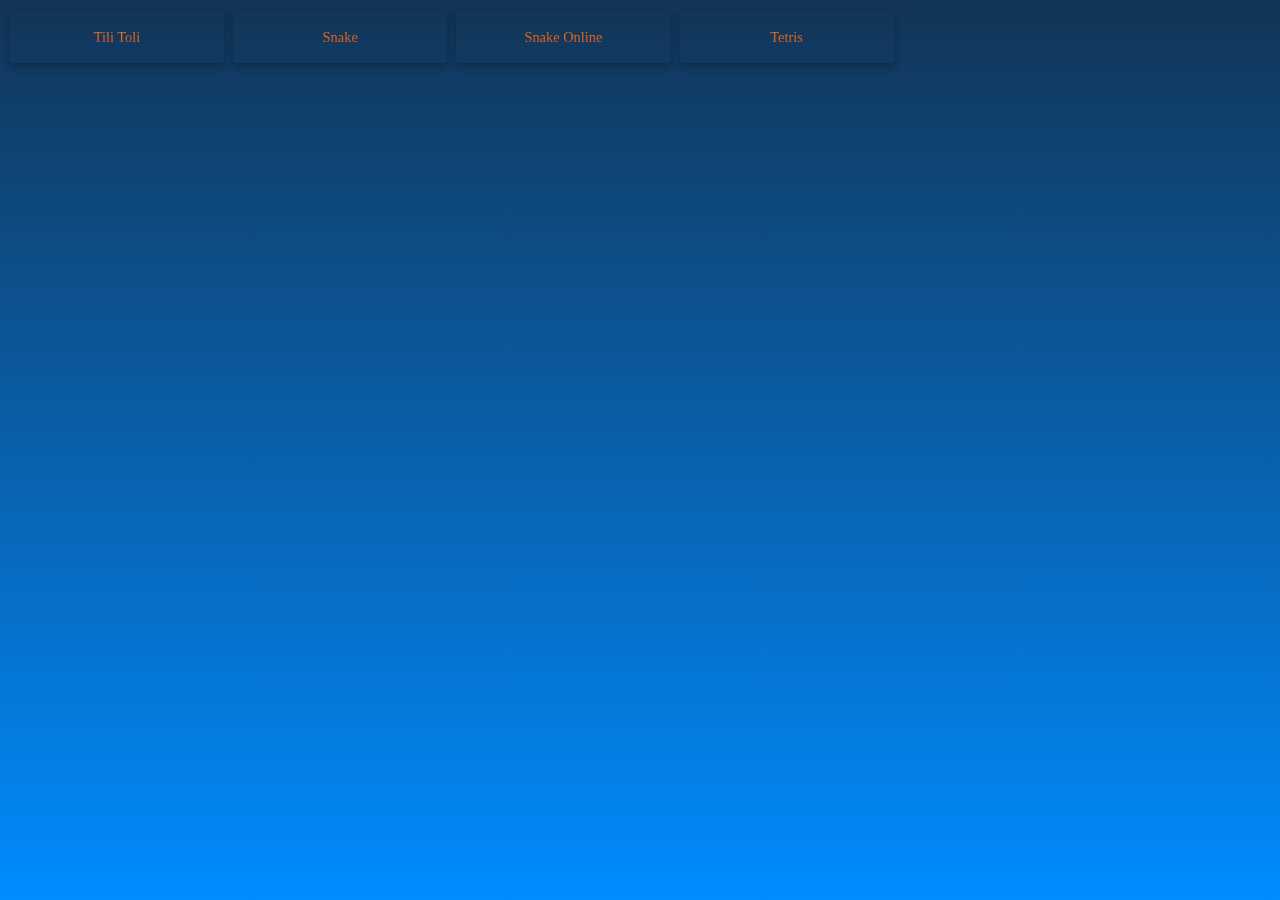
<file: index.html>
<!DOCTYPE html>
<html lang="en">

<head>
    <meta charset="UTF-8">
    <meta name="viewport" content="width=device-width, initial-scale=1.0">
    <title>Document</title>
    <link rel="stylesheet" href="css.css">
</head>

<body>
    <div class="container">
        <a href="/tili-toli/index.html" class="btn btn-">Tili Toli</a>
        <a href="/snake/index.html" class="btn btn-">Snake</a>
        <a href="/snake-online/index.html" class="btn btn-">Snake Online</a>
        <a href="/tetris/index.html" class="btn btn-">Tetris</a>
    </div>
</body>

</html>
</file>
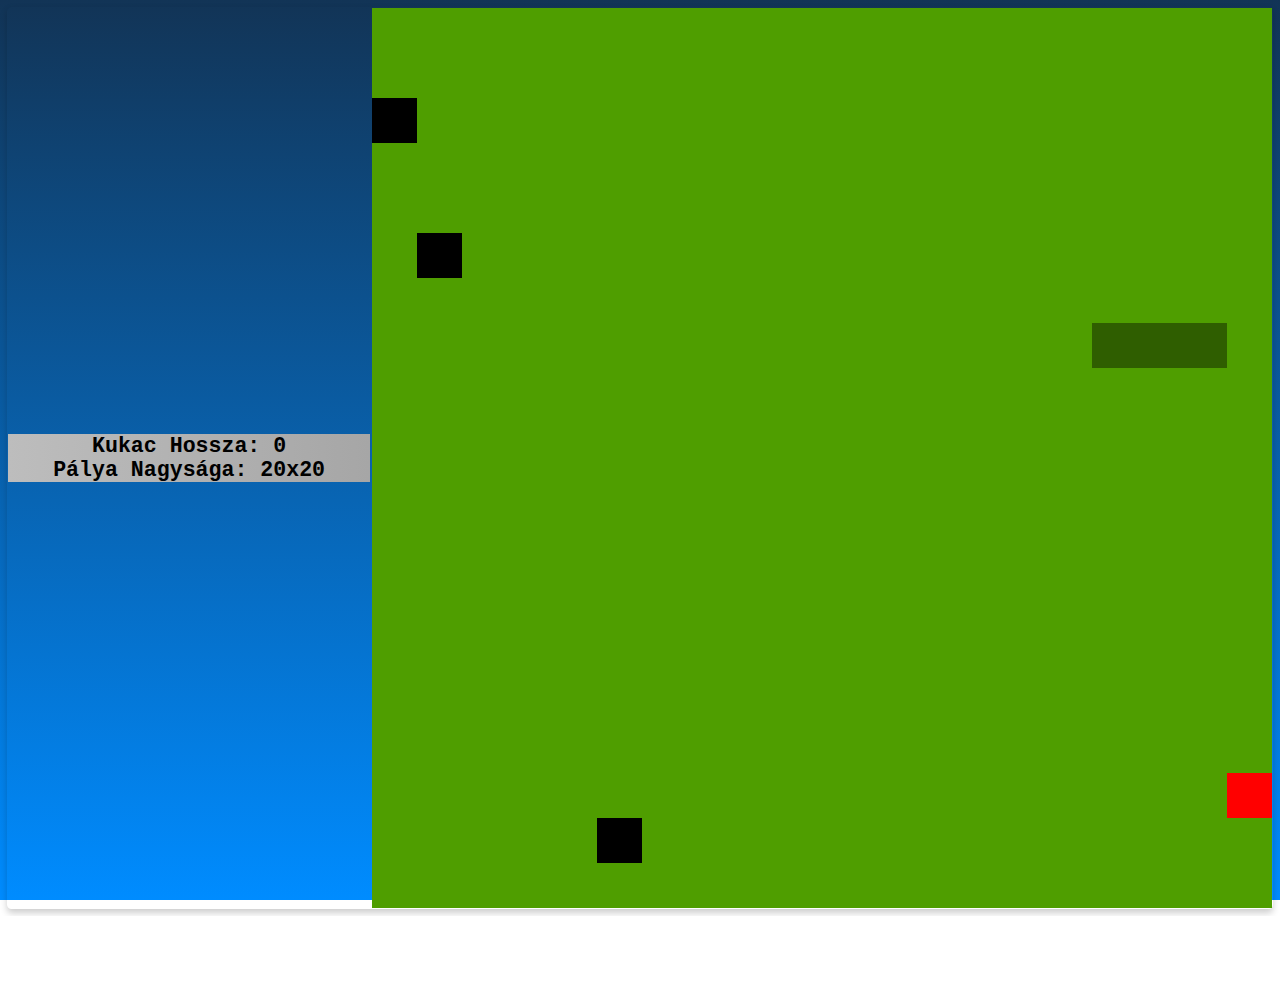
<file: snake/index.html>
<!DOCTYPE html>
<html lang="en">

<head>
    <meta charset="UTF-8">
    <meta name="viewport" content="width=device-width, initial-scale=1.0">
    <title>Document</title>
    <link rel='stylesheet' href='css.css'>
</head>

<body>

    <div class='maindiv' id='maindiv'>
        <table id='felosztas'>
            <tr>
                <td id='t1'>

                    <h2 id="pontszam">Kukac Hossza: <br>Pálya Nagysága: </h2>
                </td>
                <td id='t2'>
                    <div class='maindiv2' id='maindiv2'>

                        <table id='main'>

                        </table>

                    </div>
                </td>
            </tr>
        </table>
    </div>

    <script src='js.js'></script>

</body>

</html>
</file>
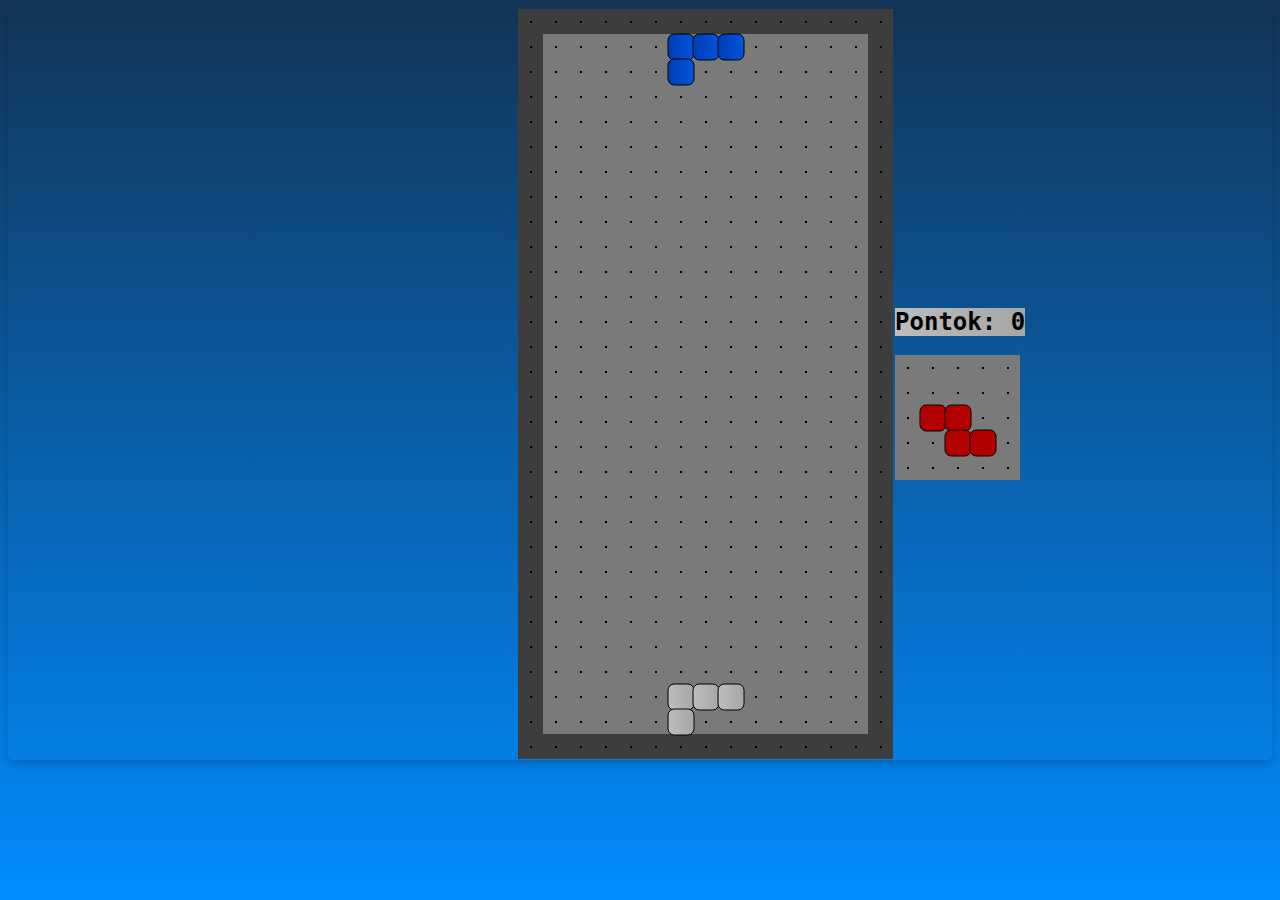
<file: tetris/index.html>
<!DOCTYPE html>
<html lang="en">

<head>
    <meta charset="UTF-8">
    <meta name="viewport" content="width=device-width, initial-scale=1.0">
    <title>Document</title>
    <link rel='stylesheet' href='css.css'>
</head>

<body>

    <div class='maindiv' id='maindiv'>
        <table id='felosztas'>
            <tr>
                <td id='t1'>
                </td>
                <td id='t2'>
                    <div class='maindiv2' id='maindiv2'>

                        <table id='main'>

                        </table>

                    </div>
                </td>
                <td id='t2'>
                    <div class='maindiv2' id='maindiv2'>

                        <h2 id="pontszam">Pontok: </h2>

                        <table id='mutato'>

                        </table>

                    </div>
                </td>
            </tr>
        </table>
    </div>

    <script src='js.js'></script>

</body>

</html>
</file>
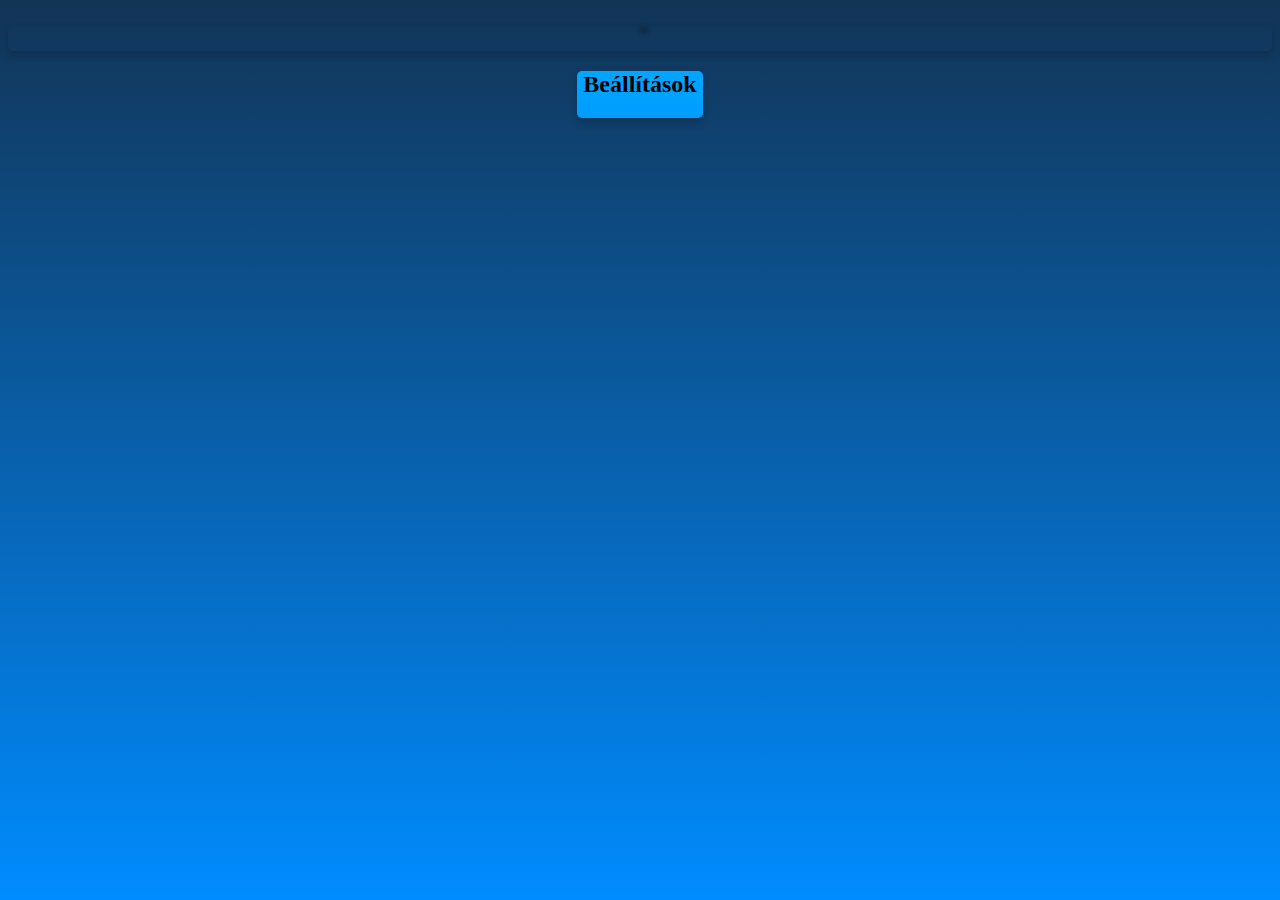
<file: tili-toli/index.html>
<!DOCTYPE html>
<html lang="en">

<head>
    <meta charset="UTF-8">
    <meta name="viewport" content="width=device-width, initial-scale=1.0">
    <title>Document</title>
    <link rel="stylesheet" href="css.css">
</head>

<body onload="document.getElementById('slider-val').innerHTML = 3; document.getElementById('slider-val2').innerHTML = 50">

    <!--<img id="pp" alt="image" src="asd.png">-->

    <br>

    <div class="kc" id="kc">
        <table id="main">

        </table>
    </div>
    <div class="settings">
        <!--<div class="content">
            <label class="label"><br>Keverések Száma: </label>
            <div class="slidecontainer">
                <input type="range" min="1" max="200" value="150" class="slider" id="ksz">

                <label class="lable"><br><br>Keverés Gyorsasága: </label>

                <input type="range" min="1" max="100" value="10" class="slider" id="kgy">
            </div>
        </div>-->

        <div style="height:0px;overflow:hidden">
            <input type="file" id="fileInput" name="fileInput" accept="image/*" />
        </div>

        <div class="hover-show-alap">
            <h2>Beállítások</h2>
            <div class="hover-show">
                <table class="tbb">
                    <tr>
                        <th>
                            <button type="button" class="btn" onclick="chooseFile();">Kép Kiválasztása</button>
                            <h4>Választás Meglévő Képekből: <br></h4>
                            <img src="kep1.png" width="84px" height="48px" onclick="kep1()">
                            <img src="kep2.png" width="84px" height="48px" onclick="kep2()">
                            <img src="kep3.png" width="84px" height="48px" onclick="kep3()">

                        </th>
                        <th>
                            <div class="slidecontainer">
                                <label class="label">Kép Felvágása:</label>
                                <input type="range" id="frame-slider" onchange="updateImageSize(this.value);" oninput="document.getElementById('slider-val').innerHTML = this.value" value="3" min="1" max="32" />
                                <div id="slider-val-cntnr">
                                    <span id="slider-val"></span>
                                </div>

                                <label class="lable">Keverések Száma: </label>
                                <input type="range" id="frame-slider2" onchange="keveresszam=parseInt(this.value * ta);" oninput="document.getElementById('slider-val2').innerHTML = this.value" value="50" min="3" max="100" />
                                <div id="slider-val-cntnr2">
                                    <span id="slider-val2"></span>
                                </div>
                            </div>
                        </th>
                        <th>
                            <div class="gomb">
                                <button onClick="keveres()" class="btn">Keverés</button>
                            </div>
                            <div class="gomb">
                                <button onClick="kirakas()" class="btn">Kirakás</button>
                            </div>
                        </th>
                    </tr>
                </table>
            </div>
        </div>

        <div style="height:0px;overflow:hidden">
            <img alt="asd" id="ktest">
        </div>

    </div>

    <script src="js.js"></script>
</body>

</html>
</file>
<file: css.css>
body {
    /*background-color: red;*/
    /* For browsers that do not support gradients */
    background-image: linear-gradient(#123456, #008cff);
    background-attachment: fixed;
    zoom: 90%;
}

#t1 {
    width: 37.5%;
    text-align: center;
}

table {
    border-collapse: collapse;
}

#message-container {
    width: 80%;
    max-width: 1200px;
}

#message-container div {
    background-color: #CCC;
    padding: 5px;
}

#message-container div:nth-child(2n) {
    background-color: #FFF;
}

h2 {
    font-family: Consolas, monaco, monospace;
    background: linear-gradient(to right, #bdbdbd, #a6a6a6);
}

a {
    font-size: 175%;
    box-shadow: 0 4px 8px 0 rgba(0, 0, 0, 0.2);
    transition: 0.3s;
    border-radius: 5px;
    /* 5px rounded corners */
    margin-left: auto;
    background: -webkit-linear-gradient(#ebae34, #e01a00);
    -webkit-background-clip: text;
    -webkit-text-fill-color: transparent;
}

.maindiv {
    box-shadow: 0 4px 8px 0 rgba(0, 0, 0, 0.2);
    transition: 0.3s;
    border-radius: 5px;
    /* 5px rounded corners */
    margin-left: auto;
    margin-right: auto;
}

.maindiv #main {
    background-color: white;
    margin-left: auto;
    margin-right: auto;
}

.maindiv:hover {
    box-shadow: 0 8px 16px 0 rgba(0, 0, 0, 0.2);
}

.btn {
    background-color: #0084ff;
    /* Green */
    border: none;
    width: 200px;
    color: white;
    padding: 20px;
    text-align: center;
    text-decoration: none;
    display: inline-block;
    font-size: 16px;
    margin: 4px 2px;
    cursor: pointer;
    border-radius: 2px;
}
</file>
<file: snake/css.css>
body {
    /*background-color: red;*/
    /* For browsers that do not support gradients */
    background-image: linear-gradient(#123456, #008cff);
    background-attachment: fixed;
    zoom: 90%;
}

#t1 {
    width: 37.5%;
    text-align: center;
}

table {
    border-collapse: collapse;
}

h2 {
    font-family: Consolas, monaco, monospace;
    background: linear-gradient(to right, #bdbdbd, #a6a6a6);
}

a {
    font-size: 175%;
    box-shadow: 0 4px 8px 0 rgba(0, 0, 0, 0.2);
    transition: 0.3s;
    border-radius: 5px;
    /* 5px rounded corners */
    margin-left: auto;
    background: -webkit-linear-gradient(#ebae34, #e01a00);
    -webkit-background-clip: text;
    -webkit-text-fill-color: transparent;
}

.maindiv {
    box-shadow: 0 4px 8px 0 rgba(0, 0, 0, 0.2);
    transition: 0.3s;
    border-radius: 5px;
    /* 5px rounded corners */
    margin-left: auto;
    margin-right: auto;
}

.maindiv #main {
    background-color: white;
    margin-left: auto;
    margin-right: auto;
}

.maindiv:hover {
    box-shadow: 0 8px 16px 0 rgba(0, 0, 0, 0.2);
}

.btn {
    background-color: #0084ff;
    /* Green */
    border: none;
    width: 200px;
    color: white;
    padding: 20px;
    text-align: center;
    text-decoration: none;
    display: inline-block;
    font-size: 16px;
    margin: 4px 2px;
    cursor: pointer;
    border-radius: 2px;
}
</file>
<file: tetris/css.css>
body {
    /*background-color: red;*/
    /* For browsers that do not support gradients */
    background-image: linear-gradient(#123456, #008cff);
    background-attachment: fixed;
    zoom: 100%;
}

#t1 {
    width: 50%;
    text-align: center;
}

#t2 {
    text-align: center;
}

h2 {
    font-family: Consolas, monaco, monospace;
    background: linear-gradient(to right, #bdbdbd, #a6a6a6);
}

.jelzokor {
    background: linear-gradient(to right, #bdbdbd, #a6a6a6);
    background-size: 100% 100%;
    border-radius: 25%;
    width: 100%;
    padding-bottom: 100%;
}

.rozsaszin {
    background: linear-gradient(to right, #cc00e3, #b500c9);
    background-size: 100% 100%;
    border-radius: 25%;
    width: 100%;
    padding-bottom: 100%;
}

.lila {
    background: linear-gradient(to right, #7300ba, #8000e8);
    background-size: 100% 100%;
    border-radius: 25%;
    width: 100%;
    padding-bottom: 100%;
}

.skek {
    background: linear-gradient(to right, #003cb5, #0062eb);
    background-size: 150% 100%;
    border-radius: 25%;
    width: 100%;
    padding-bottom: 100%;
}

.narancs {
    background: linear-gradient(to right, #cc9600, #ebb000);
    background-size: 100% 100%;
    border-radius: 25%;
    width: 100%;
    padding-bottom: 100%;
}

.citrom {
    background: linear-gradient(to right, #babd00, #e1ed00);
    background-size: 100% 100%;
    border-radius: 25%;
    width: 100%;
    padding-bottom: 100%;
}

.vzold {
    background: linear-gradient(to right, #58ba00, #67db00);
    background-size: 1000% 100%;
    border-radius: 25%;
    width: 100%;
    padding-bottom: 100%;
}

.vkek {
    background: linear-gradient(to right, #009dc4, #00b9de);
    background-size: 1000% 100%;
    border-radius: 25%;
    width: 100%;
    padding-bottom: 100%;
}

.piros {
    background: linear-gradient(to right, #ad0000, #f51800);
    background-size: 1000% 100%;
    border-radius: 25%;
    width: 100%;
    padding-bottom: 100%;
}

.container {
    position: relative;
    text-align: center;
    color: #202020;
}

.centered {
    position: absolute;
    top: 50%;
    left: 50%;
    transform: translate(-50%, -50%);
    border: 1px solid black;
    background-color: #7a7a7a;
}

.centeredkor {
    width: 50%;
    height: 50%;
}

table {
    border-collapse: collapse;
}

a {
    font-size: 175%;
    box-shadow: 0 4px 8px 0 rgba(0, 0, 0, 0.2);
    transition: 0.3s;
    border-radius: 5px;
    /* 5px rounded corners */
    margin-left: auto;
    background: -webkit-linear-gradient(#ebae34, #e01a00);
    -webkit-background-clip: text;
    -webkit-text-fill-color: transparent;
}

.maindiv {
    box-shadow: 0 4px 8px 0 rgba(0, 0, 0, 0.2);
    transition: 0.3s;
    border-radius: 5px;
    /* 5px rounded corners */
    margin-left: auto;
    margin-right: auto;
}

.maindiv #main {
    background-color: #7a7a7a;
    margin-left: auto;
    margin-right: auto;
}

.maindiv:hover {
    box-shadow: 0 8px 16px 0 rgba(0, 0, 0, 0.2);
}

.btn {
    background-color: #0084ff;
    /* Green */
    border: none;
    width: 200px;
    color: white;
    padding: 20px;
    text-align: center;
    text-decoration: none;
    display: inline-block;
    font-size: 16px;
    margin: 4px 2px;
    cursor: pointer;
    border-radius: 2px;
}
</file>
<file: tili-toli/css.css>
body {
    /*background-color: red;*/
    /* For browsers that do not support gradients */
    background-image: linear-gradient(#123456, #008cff);
    background-attachment: fixed;
}

td {
    margin-left: -50px;
}

th {
    margin-left: -50px;
}

.btn {
    background-color: #0084ff;
    /* Green */
    border: none;
    width: 200px;
    color: white;
    padding: 20px;
    text-align: center;
    text-decoration: none;
    display: inline-block;
    font-size: 16px;
    margin: 4px 2px;
    cursor: pointer;
    border-radius: 2px;
}

.kc {
    box-shadow: 0 4px 8px 0 rgba(0, 0, 0, 0.2);
    transition: 0.3s;
    border-radius: 5px;
    /* 5px rounded corners */
    margin-left: auto;
    margin-right: auto;
    padding-top: auto;
    padding-bottom: 2%;
}

.kc #main {
    box-shadow: 4px 4px 4px 4px rgba(0, 0, 0, 0.2);
    transition: 0.5s;
    background-color: transparent;
    margin-left: auto;
    margin-right: auto;
}

.kc:hover {
    box-shadow: 0 8px 16px 0 rgba(0, 0, 0, 0.2);
}

.tbb th {
    width: 7%;
    margin-left: 50%;
    margin-top: 50px;
}

.hover-show {
    overflow: hidden;
    max-height: 0px;
    max-width: 0px;
    -o-transition: all .2s ease-in-out;
    -moz-transition: all .2s ease-in-out;
    -webkit-transition: all .2s ease-in-out;
    transition: all .2s ease-in-out;
}

.hover-show-alap:hover .hover-show {
    max-height: 240px;
    height: 100%;
    max-width: 100%;
}

.hover-show-alap:hover {
    width: 70%;
}

.hover-show-alap {
    box-shadow: 0 4px 8px 0 rgba(0, 0, 0, 0.2);
    transition: all .2s ease-in-out;
    border-radius: 5px;
    margin-top: auto;
    margin-bottom: auto;
    margin-left: auto;
    margin-right: auto;
    text-align: center;
    width: 10%;
    background-image: linear-gradient(#00a6ff, #009dff);
}

#slider-cntnr {
    width: 50%;
    margin: 40px;
    position: relative;
}

#frame-slider {
    width: 100%;
    margin: 0;
}

#slider-val-cntnr {
    background-color: transparent;
    width: 25px;
    height: 20px;
}

#slider-cntnr2 {
    width: 50%;
    margin: 40px;
    position: relative;
}

#frame-slider2 {
    width: 100%;
    margin: 0;
}

#slider-val-cntnr2 {
    background-color: transparent;
    width: 25px;
    height: 20px;
}
</file>
